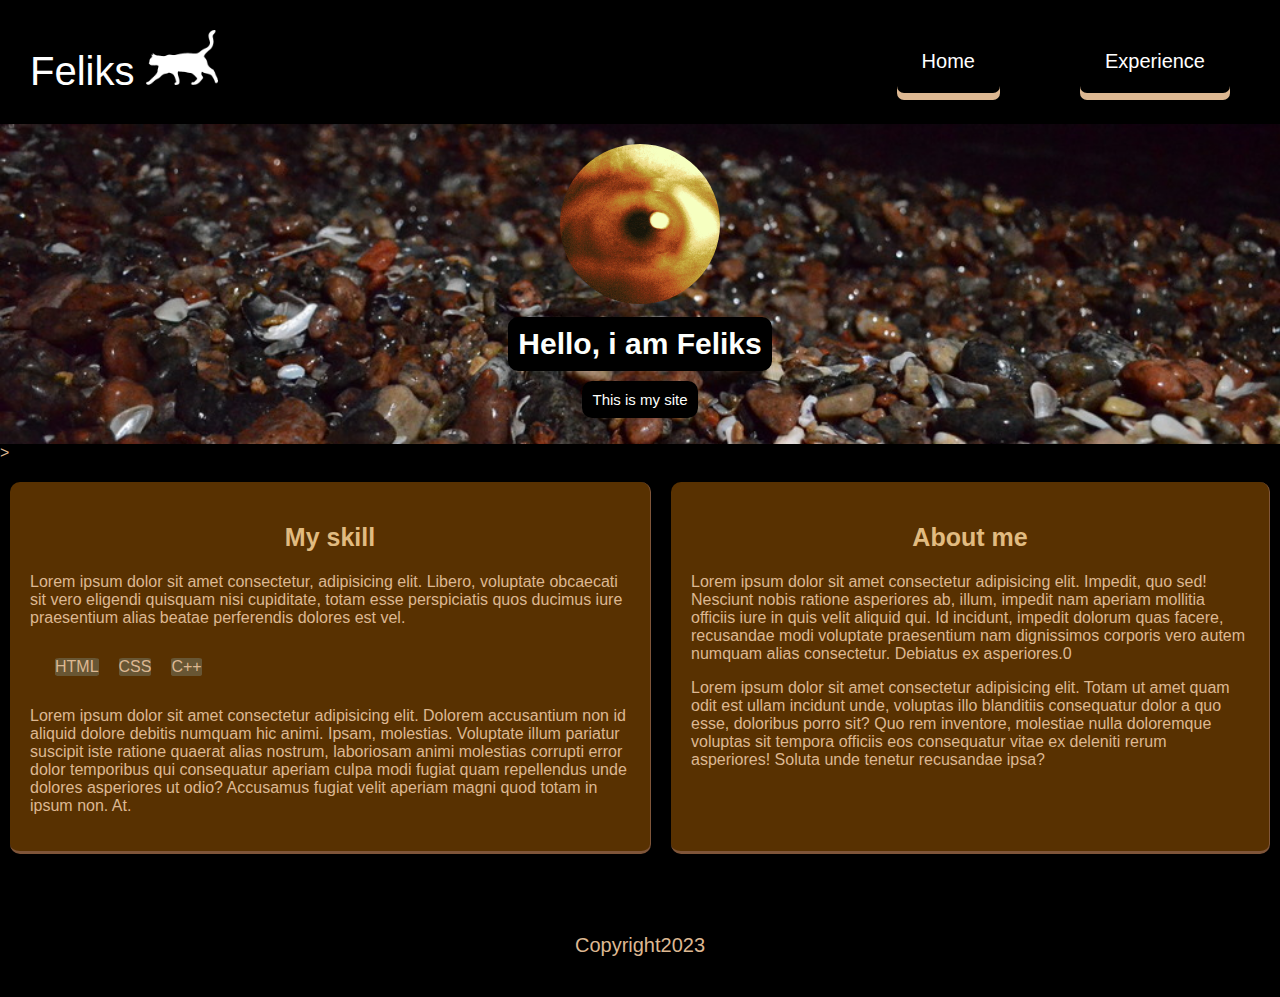
<file: index.html>
<!DOCTYPE html>
<html lang="en">
<head>
    <meta charset="UTF-8">
    <link href="style.css" rel="stylesheet" type="text/css">
    <meta http-equiv="X-UA-Compatible" content="IE=edge">
    <meta name="viewport" content="width=device-width, initial-scale=1.0">
    <title>Feliks Web</title>
</head>
<body>
    <header>
        <div class="navig">
            <ul class="menu">
                <li class="name" >Feliks <img src="./Foto/imgonline-com-ua-Negativ-wVmVTT3dCE4K-removebg-preview.png" alt="" height="55px"> </li>
                <li><a href="./home.html" class="nav">Home</a></li>
                <li><a href="./index.html" class="nav">Experience</a></li>
            </ul>
    </header>
    <div class="back">        
        <img src="./Foto/avatar.jpg" alt="аватар" class="imeg">
        <h1 class="hed">Hello, i am Feliks</h1>
        <p class="hed">This is my site</p> </div>>
<div class="content">
    <div class="card">
    <h2 class="h22">My skill</h2>
    <p>Lorem ipsum dolor sit amet consectetur, adipisicing elit. Libero, voluptate obcaecati sit vero eligendi quisquam nisi cupiditate, totam esse perspiciatis quos ducimus iure praesentium alias beatae perferendis dolores est vel.</p>
    <ul class="list">
        <li class="tag">HTML</li>
        <li class="tag">CSS</li>
        <li class="tag">C++</li>
    </ul>
    <p>Lorem ipsum dolor sit amet consectetur adipisicing elit. Dolorem accusantium non id aliquid dolore debitis numquam hic animi. Ipsam, molestias. Voluptate illum pariatur suscipit iste ratione quaerat alias nostrum, laboriosam animi molestias corrupti error dolor temporibus qui consequatur aperiam culpa modi fugiat quam repellendus unde dolores asperiores ut odio? Accusamus fugiat velit aperiam magni quod totam in ipsum non. At.</p>

    </div>
   
    <div class="card">
        <h2 class="h22">About me</h2>
        <p>Lorem ipsum dolor sit amet consectetur adipisicing elit. Impedit, quo sed! Nesciunt nobis ratione asperiores ab, illum, impedit nam aperiam mollitia officiis iure in quis velit aliquid qui. Id incidunt, impedit dolorum quas facere, recusandae modi voluptate praesentium nam dignissimos corporis vero autem numquam alias consectetur. Debiatus ex asperiores.0</p>
        <p>Lorem ipsum dolor sit amet consectetur adipisicing elit. Totam ut amet quam odit est ullam incidunt unde, voluptas illo blanditiis consequatur dolor a quo esse, doloribus porro sit? Quo rem inventore, molestiae nulla doloremque voluptas sit tempora officiis eos consequatur vitae ex deleniti rerum asperiores! Soluta unde tenetur recusandae ipsa?</p>

    </div>
</div>
    <footer class="cop">
        <p>Copyright2023</p>
    </footer>
</body>
</html>
</file>
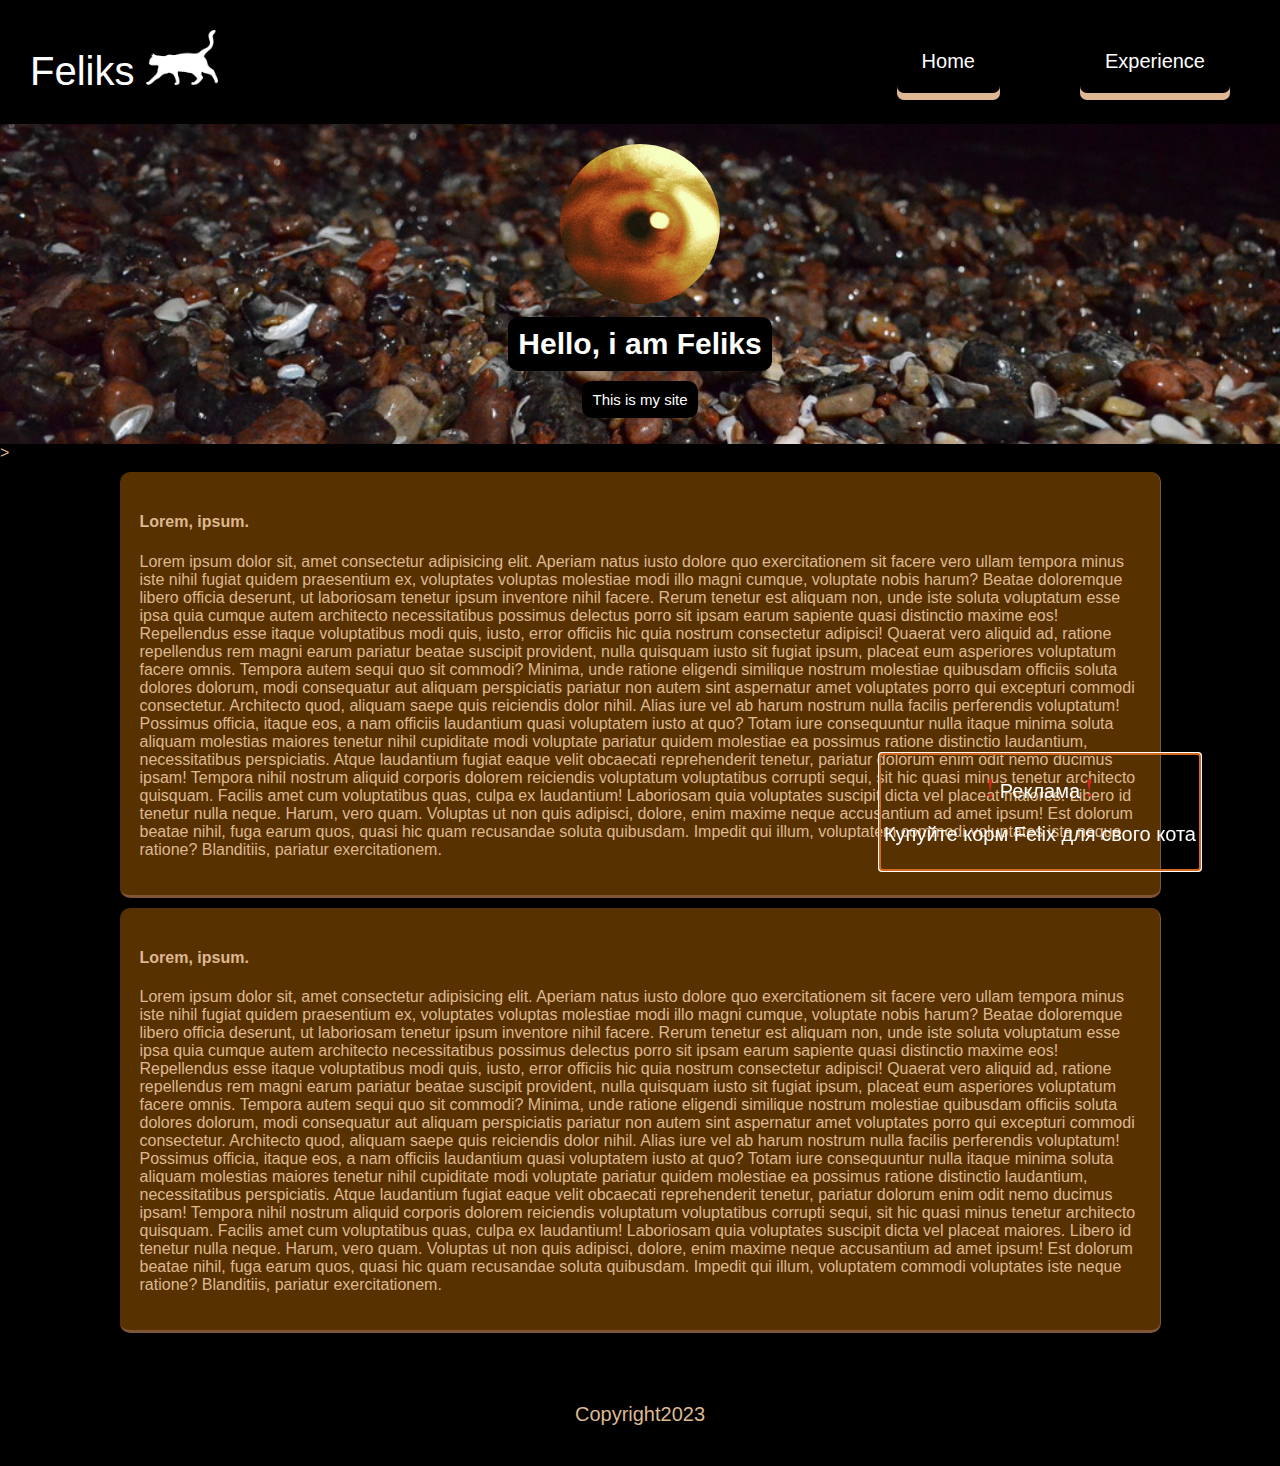
<file: home.html>
<!DOCTYPE html>
<html lang="en">
<head>
    <meta charset="UTF-8">
    <meta http-equiv="X-UA-Compatible" content="IE=edge">
    <link rel="stylesheet" type="text/css" href="style.css" />
    <title>HomeWork</title>

</head>
<body>
</head>
<body>
    <header>
        <div class="navig">
            
            <ul class="menu">
                <li class="name" >Feliks <img src="./Foto/imgonline-com-ua-Negativ-wVmVTT3dCE4K-removebg-preview.png" alt="" height="55px"> </li>
                <li><a href="./home.html"class="nav">Home</a></li>
                <li><a href="./index.html" class="nav">Experience</a> </li>
            </ul>
    </header>
    <div class="back">        
        <img src="./Foto/avatar.jpg" alt="аватар" class="imeg">
        <h1 class="hed">Hello, i am Feliks</h1>
        <p class="hed">This is my site</p> </div>>
<div class="content2">

    <div class="cardhome">
        <h4>Lorem, ipsum.
        </h4>
       <p>Lorem ipsum dolor sit, amet consectetur adipisicing elit. Aperiam natus iusto dolore quo exercitationem sit facere vero ullam tempora minus iste nihil fugiat quidem praesentium ex, voluptates voluptas molestiae modi illo magni cumque, voluptate nobis harum? Beatae doloremque libero officia deserunt, ut laboriosam tenetur ipsum inventore nihil facere. Rerum tenetur est aliquam non, unde iste soluta voluptatum esse ipsa quia cumque autem architecto necessitatibus possimus delectus porro sit ipsam earum sapiente quasi distinctio maxime eos! Repellendus esse itaque voluptatibus modi quis, iusto, error officiis hic quia nostrum consectetur adipisci! Quaerat vero aliquid ad, ratione repellendus rem magni earum pariatur beatae suscipit provident, nulla quisquam iusto sit fugiat ipsum, placeat eum asperiores voluptatum facere omnis. Tempora autem sequi quo sit commodi? Minima, unde ratione eligendi similique nostrum molestiae quibusdam officiis soluta dolores dolorum, modi consequatur aut aliquam perspiciatis pariatur non autem sint aspernatur amet voluptates porro qui excepturi commodi consectetur. Architecto quod, aliquam saepe quis reiciendis dolor nihil. Alias iure vel ab harum nostrum nulla facilis perferendis voluptatum! Possimus officia, itaque eos, a nam officiis laudantium quasi voluptatem iusto at quo? Totam iure consequuntur nulla itaque minima soluta aliquam molestias maiores tenetur nihil cupiditate modi voluptate pariatur quidem molestiae ea possimus ratione distinctio laudantium, necessitatibus perspiciatis. Atque laudantium fugiat eaque velit obcaecati reprehenderit tenetur, pariatur dolorum enim odit nemo ducimus ipsam! Tempora nihil nostrum aliquid corporis dolorem reiciendis voluptatum voluptatibus corrupti sequi, sit hic quasi minus tenetur architecto quisquam. Facilis amet cum voluptatibus quas, culpa ex laudantium! Laboriosam quia voluptates suscipit dicta vel placeat maiores. Libero id tenetur nulla neque. Harum, vero quam. Voluptas ut non quis adipisci, dolore, enim maxime neque accusantium ad amet ipsum! Est dolorum beatae nihil, fuga earum quos, quasi hic quam recusandae soluta quibusdam. Impedit qui illum, voluptatem commodi voluptates iste neque ratione? Blanditiis, pariatur exercitationem.</p>
    </div>
</div>
<div class="content2">
    <div class="cardhome">
        <h4>Lorem, ipsum.</h4>
       <p>Lorem ipsum dolor sit, amet consectetur adipisicing elit. Aperiam natus iusto dolore quo exercitationem sit facere vero ullam tempora minus iste nihil fugiat quidem praesentium ex, voluptates voluptas molestiae modi illo magni cumque, voluptate nobis harum? Beatae doloremque libero officia deserunt, ut laboriosam tenetur ipsum inventore nihil facere. Rerum tenetur est aliquam non, unde iste soluta voluptatum esse ipsa quia cumque autem architecto necessitatibus possimus delectus porro sit ipsam earum sapiente quasi distinctio maxime eos! Repellendus esse itaque voluptatibus modi quis, iusto, error officiis hic quia nostrum consectetur adipisci! Quaerat vero aliquid ad, ratione repellendus rem magni earum pariatur beatae suscipit provident, nulla quisquam iusto sit fugiat ipsum, placeat eum asperiores voluptatum facere omnis. Tempora autem sequi quo sit commodi? Minima, unde ratione eligendi similique nostrum molestiae quibusdam officiis soluta dolores dolorum, modi consequatur aut aliquam perspiciatis pariatur non autem sint aspernatur amet voluptates porro qui excepturi commodi consectetur. Architecto quod, aliquam saepe quis reiciendis dolor nihil. Alias iure vel ab harum nostrum nulla facilis perferendis voluptatum! Possimus officia, itaque eos, a nam officiis laudantium quasi voluptatem iusto at quo? Totam iure consequuntur nulla itaque minima soluta aliquam molestias maiores tenetur nihil cupiditate modi voluptate pariatur quidem molestiae ea possimus ratione distinctio laudantium, necessitatibus perspiciatis. Atque laudantium fugiat eaque velit obcaecati reprehenderit tenetur, pariatur dolorum enim odit nemo ducimus ipsam! Tempora nihil nostrum aliquid corporis dolorem reiciendis voluptatum voluptatibus corrupti sequi, sit hic quasi minus tenetur architecto quisquam. Facilis amet cum voluptatibus quas, culpa ex laudantium! Laboriosam quia voluptates suscipit dicta vel placeat maiores. Libero id tenetur nulla neque. Harum, vero quam. Voluptas ut non quis adipisci, dolore, enim maxime neque accusantium ad amet ipsum! Est dolorum beatae nihil, fuga earum quos, quasi hic quam recusandae soluta quibusdam. Impedit qui illum, voluptatem commodi voluptates iste neque ratione? Blanditiis, pariatur exercitationem.</p>
    </div>
</div>
<div class="ad">
    
    <p class="adh1"> <img src="./Foto/pngwing.com (1).png" alt="" height="20px"> Реклама <img src="./Foto/pngwing.com (1).png" alt="" height="20px"></p>
<p>Купуйте корм Felix для свого кота</p>
</div>
<footer class="cop">
    
    <p>Copyright2023</p>
   
</footer> 
</body>
</html>
</file>
<file: style.css>
body {
    margin: 0;
    padding: 0;
    font-family: 'Roboto', sans-serif;
    text-decoration: none;
    background-color: #000;
    color: #ddb892;
    text-decoration: none;
   
}

.navig {    min-height: 69px;
    text-align: center;
    background-color: #000;
    padding: 10px;
    font-weight: 60px;
    color: #0499ff;
    position: relative;
}

.nav{
    text-decoration: none;
    font-size: 20px;
    margin-left: 70px;
    
    color: white;
    border-radius: 7px;
    box-shadow: 0 7px 0px #ddb892;
    display: inline-block;
    transition: all .2s;

    padding: 20px 25px;
   
    top: 0;
    cursor: pointer;
    margin:0 20px;
}
.nav:active {
    top: 3px;
    box-shadow: 0 2px 0px #ddb892;
    transition: all .2s;
}
.menu {
    display: flex;
    flex-flow: row;
    color: #fff;
    margin: 0 auto;
    padding: 0;
    list-style-type: none;
    text-decoration: none;
  
}
.name {
    display: block;
    margin-right: auto;
}
.menu li{
    font-size: 40px;
    padding:20px ;
}
.back{
    background-image: url(./Foto/Back.jpg);
    background-size: cover;
    width: 100%;
    color:#fdfffc;
    height: 300px;
    text-align: center;
    font-size: 15px;
    padding-top: 20px;
    
}
.imeg{
    border-radius: 50%;
    width: 160px;
    height: 160px;
    transition: all .5s;
}
.imeg:hover{
    transform: scale(1.1) rotate(5deg);
}   

.hed{
    background-color: #000 ;
    display: table;
    margin: 10px auto;
    padding: 10px;
    border-radius: 10px;
}
.content2{
  display: flex;
    flex-direction: row;
    flex-wrap: nowrap;
    justify-content: space-around;
    flex-flow: column-reverse;
    align-items: center;
    align-self: stretch;
    margin-top:10px ; 
    flex-flow: row nowrap;
    align-content: flex-start;
}
.content{
    display: flex;
    flex-flow: row;
    margin: 10px auto;
    justify-content: space-around;
}
.card {
    padding: 20px;
    background-color: #583101;
    border-radius: 10px;
    border-color: #a22c29;
    max-width: 600px; 
    margin: 10px;
    border-bottom: 3px solid #7f5539;
    border-right:1px solid #7f5539 ;
}
.cop {
    font-size: 20px;
    text-align: center;
    padding: 20px;
    margin-top: 30px;
}
.h22{
   text-align: center; 
   color: #e1bb80;
   font-size:25px
}
.list{
    display: flex;
    padding: 5px;
    margin: 10px;
    flex-flow: row;
    list-style-type: none;
}
.tag{ background-color:#685634 ;
margin: 10px;
border-radius: 10%;
}
.cardhome{
    padding: 20px;
    background-color: #583101;
    border-radius: 10px;
    border-color: #a22c29;
    max-width: 1000px; 
    margin-left: 10px;
    margin-right: 10px;
    border-bottom: 3px solid #7f5539;
    border-right:1px solid #7f5539 ;
}
.ad {
    font-size: 20px;
    position: fixed; 
    color: #fff;
    border: 3px;
    
    outline: auto chocolate;
    padding: 4px;
    right: 80px;
    bottom: 30px;
}
.adh1{
    text-align: center;
}
</file>
